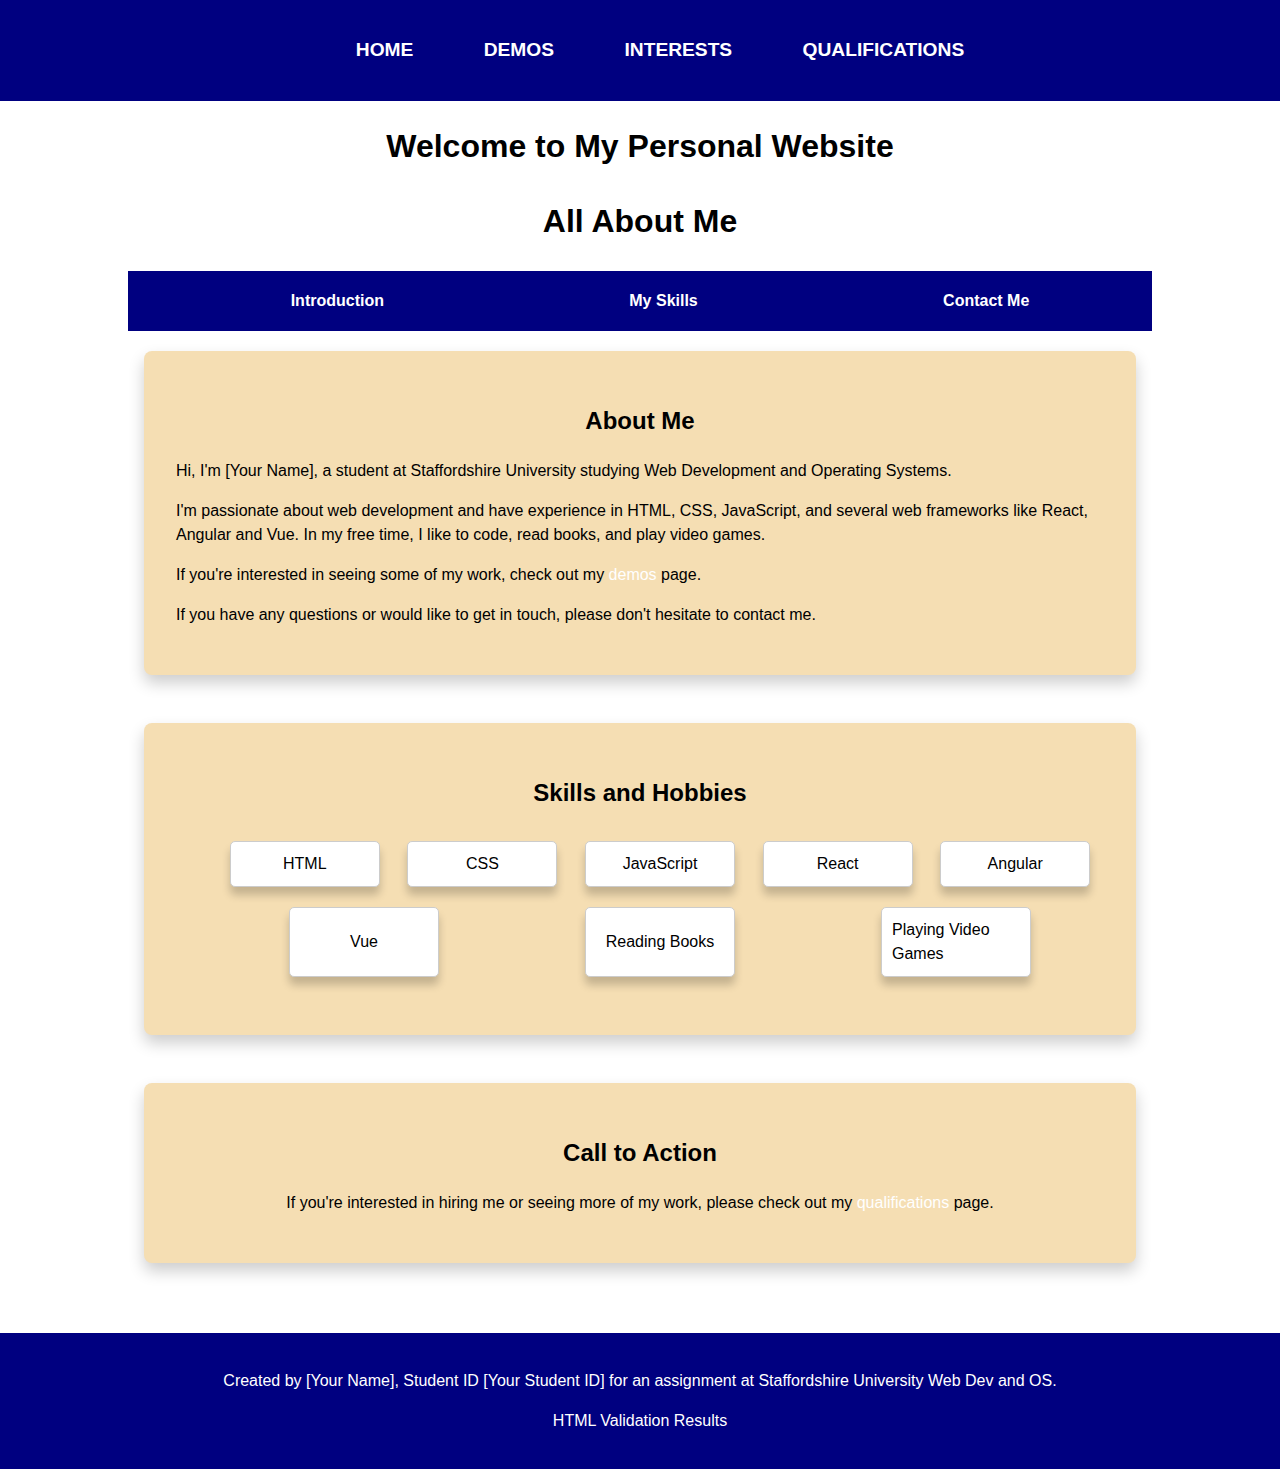
<file: index.html>
<!DOCTYPE html>
<html lang="en">
  <head>
    <meta charset="UTF-8" >
    <meta name="description" content="Welcome to my personal website" >
    <meta http-equiv="X-UA-Compatible" content="IE=edge" >
    <meta name="viewport" content="width=device-width, initial-scale=1.0" >
    <title>Home | My Personal Website</title>
    <link rel="stylesheet" href="style.css" >
  </head>

  <body>
    <header>
      <nav>
        <ul class="nav-links">
          <li><a href="index.html">Home</a></li>
          <li><a href="demos.html">Demos</a></li>
          <li><a href="interests.html">Interests</a></li>
          <li><a href="qualifications.html">Qualifications</a></li>
        </ul>
      </nav>
    </header>
    <div class="header-content">
      <h1 class="About-heading">Welcome to My Personal Website</h1>
      <h2>All About Me</h2>
    </div>
    <div class="Anchors">
      <ul>
        <li><a href="#Abtme">Introduction</a></li>
        <li><a href="#skill">My Skills</a></li>
        <li><a href="#contact">Contact Me</a></li>
      </ul>
    </div>

    <main>
      <section>
        <div class="about-me" id="Abtme">
          <h2>About Me</h2>
          <p>
            <!-- This is where you put your Name -->
            Hi, I'm [Your Name], a student at Staffordshire University studying
            Web Development and Operating Systems.
          </p>
          <p>
            I'm passionate about web development and have experience in HTML,
            CSS, JavaScript, and several web frameworks like React, Angular and
            Vue. In my free time, I like to code, read books, and play video
            games.
          </p>
          <p>
            If you're interested in seeing some of my work, check out my
            <a href="demos.html">demos</a> page.
          </p>
          <p>
            If you have any questions or would like to get in touch, please
            don't hesitate to contact me.
          </p>
        </div>
      </section>
      <section>
        <div class="skills-hobbies" id="skill">
          <h2>Skills and Hobbies</h2>
          <ul>
            <li>HTML</li>
            <li>CSS</li>
            <li>JavaScript</li>
            <li>React</li>
            <li>Angular</li>
            <li>Vue</li>
            <li>Reading Books</li>
            <li>Playing Video Games</li>
          </ul>
        </div>
      </section>

      <section>
        <div class="call-to-action" id="contact">
          <h2>Call to Action</h2>
          <p>
            If you're interested in hiring me or seeing more of my work, please
            check out my <a href="qualifications.html">qualifications</a> page.
          </p>
        </div>
      </section>
    </main>
    <footer>
      <div class="footer-content">
        <p>
          Created by [Your Name], Student ID [Your Student ID] for an assignment
          at Staffordshire University Web Dev and OS.
        </p>
        <p class="validationLin">
          <a
            href="https://validator.w3.org/nu/?doc=https%3A%2F%2Fexample.com%2F"
            >HTML Validation Results</a
          >
        </p>
      </div>
    </footer>
  </body>
</html>
</file>
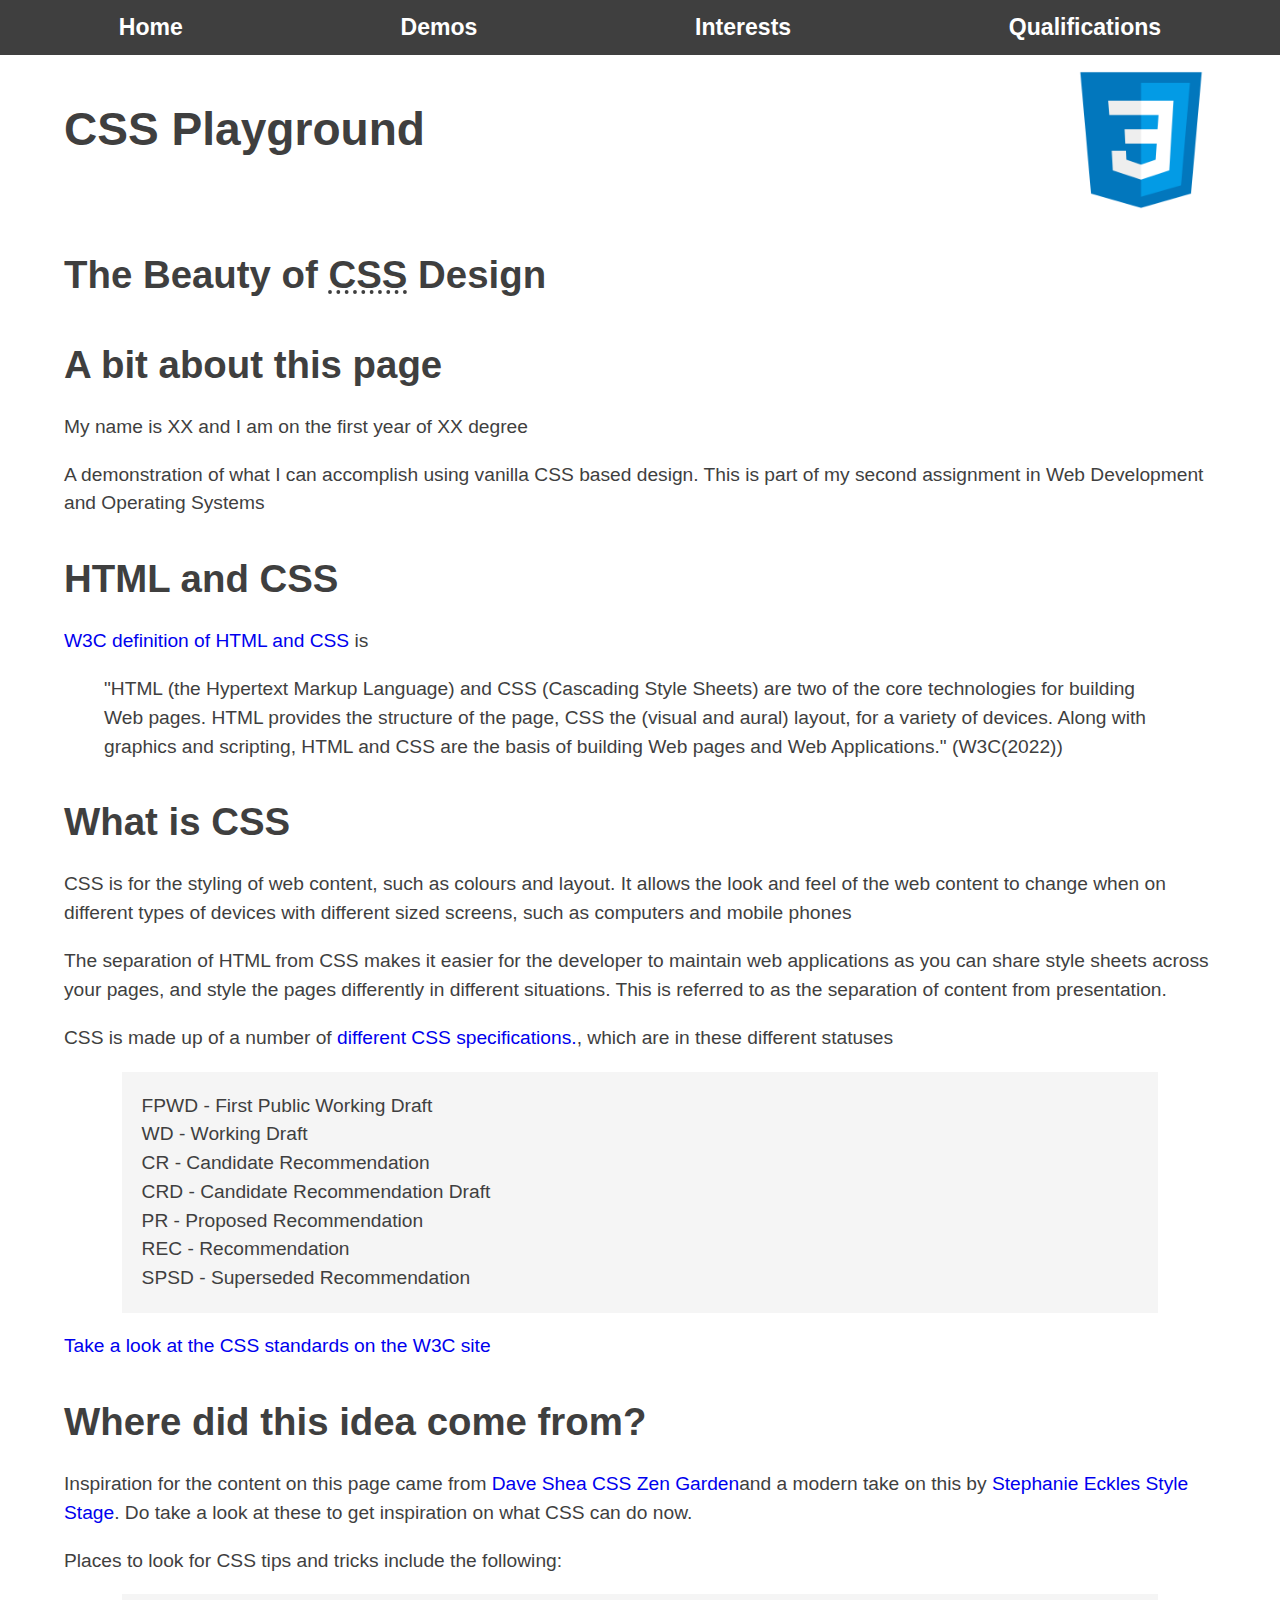
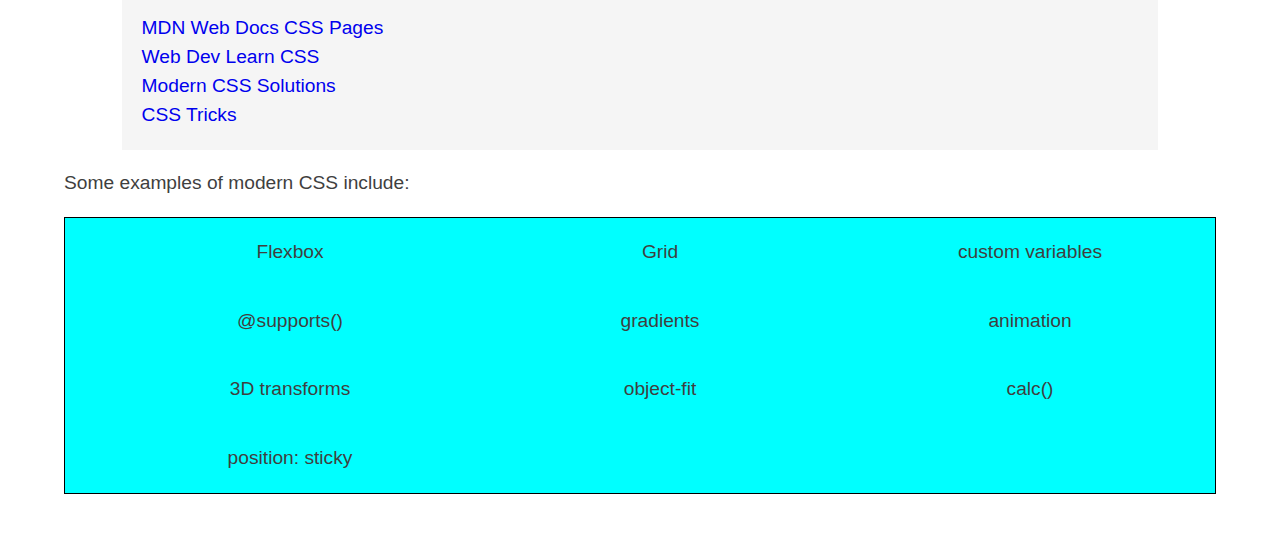
<file: cssdemo.html>
<!DOCTYPE html>
<html lang="en">
  <head>
    <title>CSS Demo Page</title>
    <meta charset="UTF-8" >
    <meta http-equiv="X-UA-Compatible" content="IE=edge" >
    <meta name="viewport" content="width=device-width, initial-scale=1.0" >
    <link rel="stylesheet" href="cssdemo.css" >
  </head>

  <body>
    <div>
      <div class="navbar">
        <ul class="nav">
          <li><a href="index.html">Home</a></li>
          <li><a href="demos.html">Demos</a></li>
          <li><a href="interests.html">Interests</a></li>
          <li><a href="qualifications.html">Qualifications</a></li>
        </ul>
      </div>
      <div class="container">
        <header>
          <div class="pic">
            <h1>CSS Playground</h1>
            <img src="./images/css.png" alt="css image" >
          </div>
          <h2>
            The Beauty of <abbr title="Cascading Style Sheets">CSS</abbr> Design
          </h2>
        </header>
        <article>
          <h2>A bit about this page</h2>
          <p>My name is XX and I am on the first year of XX degree</p>
          <p>
            A demonstration of what I can accomplish using vanilla CSS based
            design. This is part of my second assignment in Web Development and
            Operating Systems
          </p>
        </article>
        <article>
          <h2>HTML and CSS</h2>
          <p>
            <a href="https://www.w3.org/standards/webdesign/htmlcss"
              >W3C definition of HTML and CSS</a
            >
            is
          </p>
          <blockquote cite="https://www.w3.org/standards/webdesign/htmlcss">
            "HTML (the Hypertext Markup Language) and CSS (Cascading Style
            Sheets) are two of the core technologies for building Web pages.
            HTML provides the structure of the page, CSS the (visual and aural)
            layout, for a variety of devices. Along with graphics and scripting,
            HTML and CSS are the basis of building Web pages and Web
            Applications." (W3C(2022))
          </blockquote>
        </article>
        <article>
          <h2>What is CSS</h2>
          <p>
            CSS is for the styling of web content, such as colours and layout.
            It allows the look and feel of the web content to change when on
            different types of devices with different sized screens, such as
            computers and mobile phones
          </p>
          <p>
            The separation of HTML from CSS makes it easier for the developer to
            maintain web applications as you can share style sheets across your
            pages, and style the pages differently in different situations. This
            is referred to as the separation of content from presentation.
          </p>
          <p>
            CSS is made up of a number of
            <a href="https://www.w3.org/Style/CSS/current-work"
              >different CSS specifications.</a
            >, which are in these different statuses
          </p>
          <ul class="resources">
            <li>FPWD - First Public Working Draft</li>
            <li>WD - Working Draft</li>
            <li>CR - Candidate Recommendation</li>
            <li>CRD - Candidate Recommendation Draft</li>
            <li>PR - Proposed Recommendation</li>
            <li>REC - Recommendation</li>
            <li>SPSD - Superseded Recommendation</li>
          </ul>
          <p>
            <a href="https://www.w3.org/Style/CSS/"
              >Take a look at the CSS standards on the W3C site</a
            >
          </p>
        </article>
        <article>
          <h2>Where did this idea come from?</h2>
          <p>
            Inspiration for the content on this page came from
            <a href="http://daveshea.com/projects/zen/"
              >Dave Shea CSS Zen Garden</a
            >and a modern take on this by
            <a href="https://stylestage.dev/">Stephanie Eckles Style Stage</a>.
            Do take a look at these to get inspiration on what CSS can do now.
          </p>
          <p>Places to look for CSS tips and tricks include the following:</p>
          <ul class="resources">
            <li>
              <a href="https://developer.mozilla.org/en-US/docs/Web/CSS"
                >MDN Web Docs CSS Pages</a
              >
            </li>
            <li><a href="https://web.dev/learn/css/">Web Dev Learn CSS</a></li>
            <li><a href="https://moderncss.dev/">Modern CSS Solutions</a></li>
            <li><a href="https://css-tricks.com/">CSS Tricks</a></li>
          </ul>
          <p>Some examples of modern CSS include:</p>
          <ul class="examples">
            <li>Flexbox</li>
            <li>Grid</li>
            <li>custom variables</li>
            <li>@supports()</li>
            <li>gradients</li>
            <li>animation</li>
            <li>3D transforms</li>
            <li>object-fit</li>
            <li>calc()</li>
            <li>position: sticky</li>
          </ul>
        </article>
      </div>
    </div>
  </body>
</html>
</file>
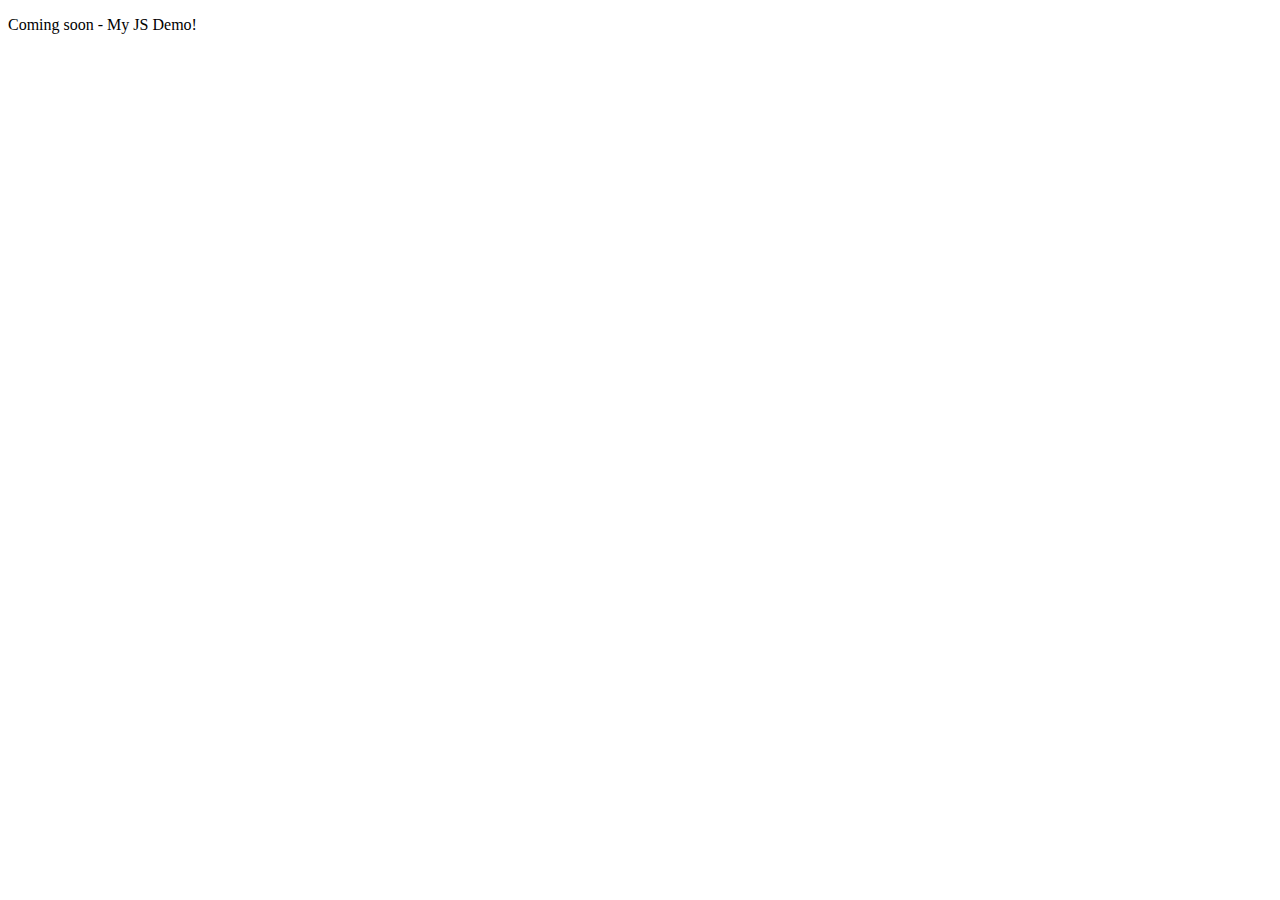
<file: holding.html>
<!DOCTYPE html>
<html lang="en">
<head>
  <meta charset="UTF-8">
  <meta http-equiv="X-UA-Compatible" content="IE=edge">
  <meta name="viewport" content="width=device-width, initial-scale=1.0">
  <title>Holding page for a future JS Demo</title>
  <link href="styles.css">
</head>
<body>
  <p>Coming soon - My JS Demo!</p>
</body>
</html>
</file>
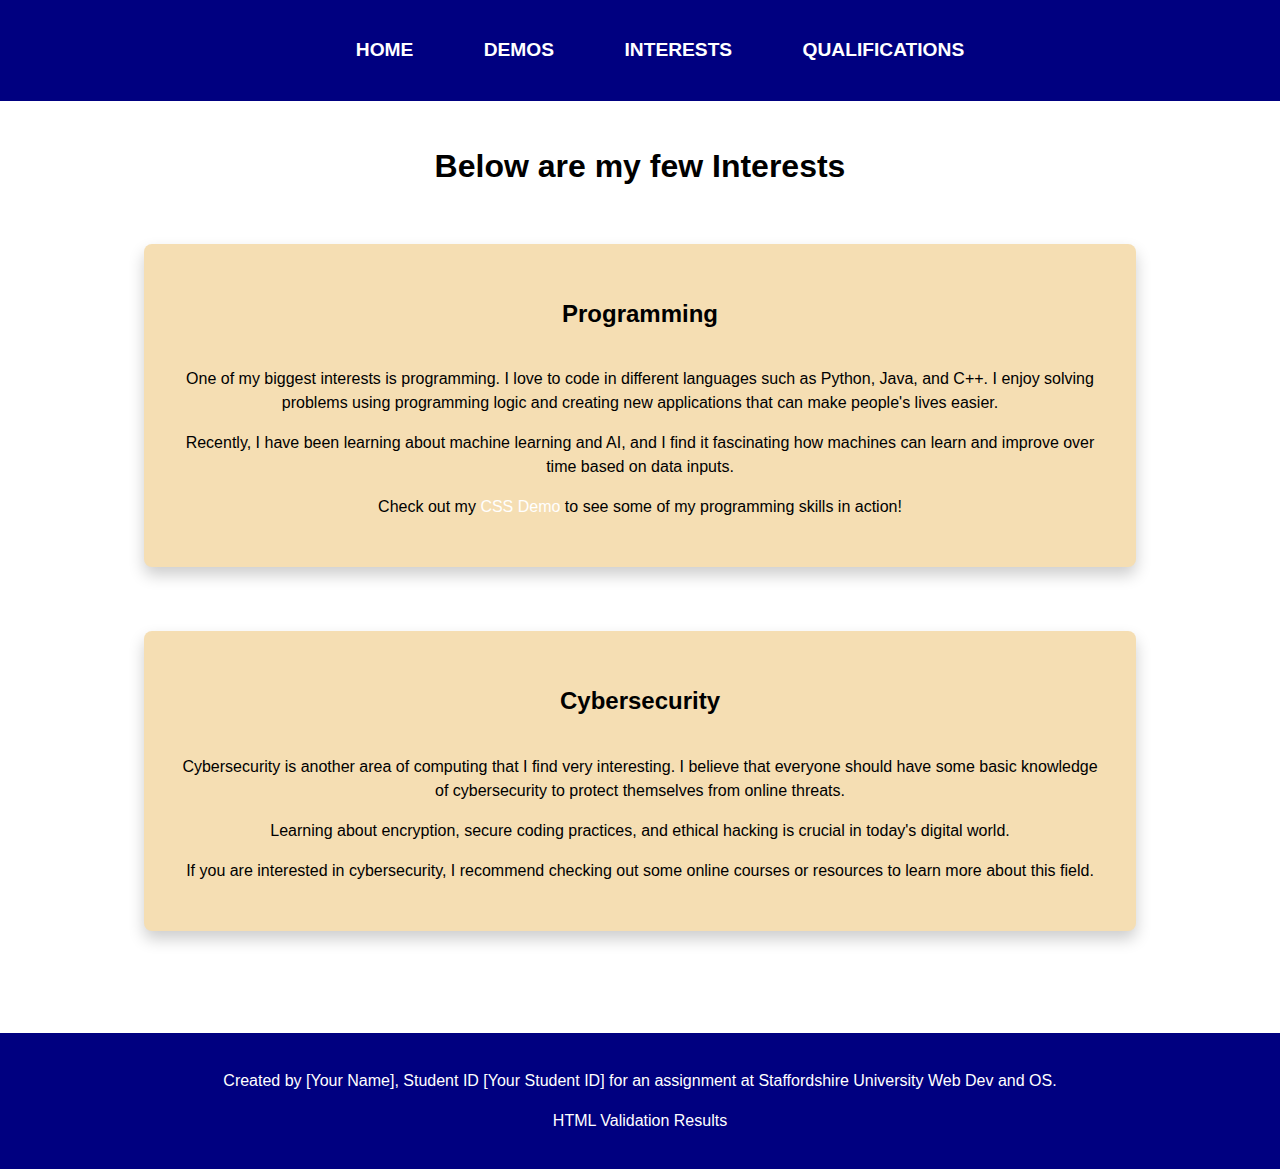
<file: interests.html>
<!DOCTYPE html>
<html lang="en">

<head>
    <meta charset="UTF-8">
    <meta name="description" content="This is the interests page of  personal website.">
    <meta http-equiv="X-UA-Compatible" content="IE=edge">
    <meta name="viewport" content="width=device-width, initial-scale=1.0">
    <title>Interests - Personal Website</title>
    <link rel="stylesheet" href="style.css">
</head>

<body>
    <header>
        <nav>
            <ul class="nav-links">
                <li><a href="index.html">Home</a></li>
                <li><a href="demos.html">Demos</a></li>
                <li><a href="interests.html">Interests</a></li>
                <li><a href="qualifications.html">Qualifications</a></li>
            </ul>
        </nav>
    </header>
    <main class="interests-main">
        <h1 class="Demo-heading">Below are my few Interests</h1>
        <section class="interests-Para">
            <h2>Programming</h2>
            <div class="description">
                <p>One of my biggest interests is programming. I love to code in different languages such as Python,
                    Java, and C++. I enjoy solving problems using programming logic and creating new applications that
                    can make people's lives easier.</p>
                <p>Recently, I have been learning about machine learning and AI, and I find it fascinating how machines
                    can learn and improve over time based on data inputs.</p>
                <p>Check out my <a href="demos.html#css-demo">CSS Demo</a> to see some of my programming skills in
                    action!</p>
            </div>
        </section>
        <section class="interests-Para">
            <h2>Cybersecurity</h2>
            <div class="description">
                <p>Cybersecurity is another area of computing that I find very interesting. I believe that everyone
                    should have some basic knowledge of cybersecurity to protect themselves from online threats. </p>
                <p>Learning about encryption, secure coding practices, and ethical hacking is crucial in today's digital
                    world. </p>
                <p>If you are interested in cybersecurity, I recommend checking out some online courses or resources to
                    learn more about this field.</p>
            </div>
        </section>
    </main>

    <footer>
        <div class="footer-content">
            <p>Created by [Your Name], Student ID [Your Student ID] for an assignment at Staffordshire University Web
                Dev and OS.</p>
            <p class="validationLin"><a href="https://validator.w3.org/nu/?doc=https%3A%2F%2Fexample.com%2F">HTML Validation Results</a></p>
        </div>
    </footer>   
</body>
</html>
</file>
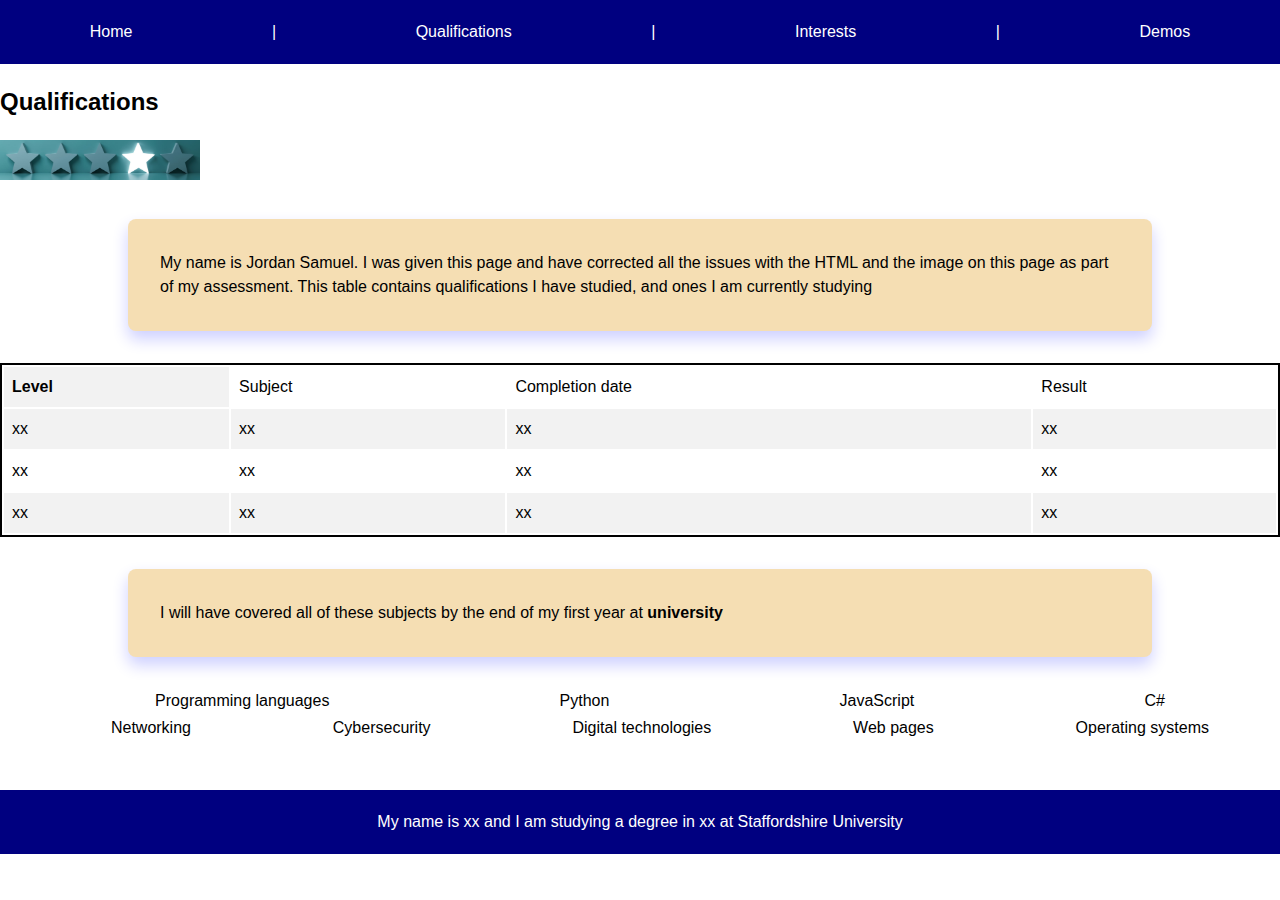
<file: qualifications.html>
<!DOCTYPE html>
<html lang="en">
  <head>
    <meta charset="utf-8" />
    <title>Qualifications</title>
    <meta name="viewport" content="width=device-width, initial-scale=1.0" />
    <link rel="stylesheet" href="style.css" />
  </head>

  <body>
    <header>
      <a href="index.html">Home</a> |
      <a href="qualifications.html">Qualifications</a> |
      <a href="interests.html">Interests</a>| <a href="demos.html">Demos</a>
    </header>
    <div class="Qua-heading">
      <h2>Qualifications</h2>
    </div>
    <img class="qlf" src="./images/star.webp" alt="image" />
    <p class="Qua-Para">
      My name is Jordan Samuel. I was given this page and have corrected all the
      issues with the HTML and the image on this page as part of my assessment.
      This table contains qualifications I have studied, and ones I am currently
      studying
    </p>
    <table>
      <tr>
        <th>Level</th>
        <td>Subject</td>
        <td>Completion date</td>
        <td>Result</td>
      </tr>
      <!-- This is qualification section -->
      <tr>
        <!-- Your level -->
        <td>xx</td>
        <!-- Your Subject -->
        <td>xx</td>
        <!-- Yor complete Date -->
        <td>xx</td>
        <!-- Your Result -->
        <td>xx</td>
      </tr>
      <tr>
        <td>xx</td>
        <td>xx</td>
        <td>xx</td>
        <td>xx</td>
      </tr>
      <tr>
        <td>xx</td>
        <td>xx</td>
        <td>xx</td>
        <td>xx</td>
      </tr>
    </table>

    <p class="Qua-Para">
      I will have covered all of these subjects by the end of my first year at
      <strong>university</strong>
    </p>
    <ul class="Qua-Languages">
      <li>Programming languages</li>
      <li>Python</li>
      <li>JavaScript</li>
      <li>C#</li>
    </ul>
    <ol class="Qua-subjects">
      <li>Networking</li>
      <li>Cybersecurity</li>
      <li>Digital technologies</li>
      <li>Web pages</li>
      <li>Operating systems</li>
    </ol>
    <footer>
      <!-- your name and degree -->
      My name is xx and I am studying a degree in xx at Staffordshire University
    </footer>
  </body>
</html>
</file>
<file: style.css>
/* Global styles */
* {
  box-sizing: border-box;
}

body {
  margin: 0;
  font-family: Arial, sans-serif;
  font-size: 16px;
  line-height: 1.5;
}

a {
  color: #333;
  text-decoration: none;
}

a:hover {
  text-decoration: underline;
}

header {
  background-color: navy;
  color: #fff;
  padding: 20px;
  display: flex;
  justify-content: space-around;
  align-items: center;
  width: 100%;

}
.nav-links {
  display: flex;
  justify-content: space-between;
  align-items: center;
  width: 100%;
}

.nav-links li {
  list-style: none;
}

.nav-links a {
  color: #fff;
  font-weight: bold;
  font-size: 1.2rem;
  text-transform: uppercase;
  margin: 0 2.2rem;
}
.header-content {
  text-align: center;
  margin-top: 10px;
}

.header-content h1 {
  font-size: 32px;
  margin-bottom: 20px;
}

.header-content h2 {
  font-size: 2rem;
}
.Anchors ul {
  width: 80%;
  margin: 0 auto;
  background-color: navy;
  display: flex;
  justify-content: space-around;
  align-items: center;
  flex-direction: row;
  height: 60px;
}
.Anchors ul li {
  list-style: none;
}
.Anchors ul li a {
  text-decoration: none;
  font-weight: bold;
  color: #fff;
}

main {
  padding: 20px;
}

.about-me h2,
.skills-hobbies h2,
.call-to-action h2 {
  text-align: center;
  margin-bottom: 20px;
}
.about-me {
  width: 80%;
  margin: 0 auto;
  padding: 2rem;
  background-color: wheat;
  border-radius: 0.5rem;
  box-shadow: 0 0.5rem 1rem rgba(0, 0, 0, 0.2);
}
.skills-hobbies {
  width: 80%;
  margin: 3rem auto;
  padding: 2rem;
  background-color: wheat;
  border-radius: 0.5rem;
  box-shadow: 0 0.5rem 1rem rgba(0, 0, 0, 0.2);
}

.skills-hobbies ul {
  display: flex;
  flex-wrap: wrap;
  justify-content: space-around;
}

.skills-hobbies li {
  background-color: #fff;
  display: flex;
  list-style: none;
  margin: 10px;
  padding: 10px;
  border: 1px solid #ccc;
  border-radius: 5px;
  width: 150px;
  align-items: center;
  justify-content: center;
  box-shadow: 0 0.5rem 0.5rem rgba(0, 0, 0, 0.2);
}

.call-to-action {
  width: 80%;
  margin: 0 auto;
  padding: 2rem;
  background-color: wheat;
  border-radius: 0.5rem;
  box-shadow: 0 0.5rem 1rem rgba(0, 0, 0, 0.2);
  text-align: center;
}

footer {
  background-color: navy;
  color: #fff;
  padding: 20px;
  text-align: center;
  margin-top: 50px;
}
footer div p a {
  color: white;
}

/* Interests Page css */
.interests-main {
  background-color: white;
  display: flex;
  flex-direction: column;
  align-items: center;
  justify-content: center;
}
.interests-Para {
  display: flex;
  justify-content: space-around;
  align-items: center;
  flex-direction: column;
  width: 80%;
  margin: 2rem auto;
  padding: 2rem;
  background-color: wheat;
  border-radius: 0.5rem;
  box-shadow: 0 0.5rem 1rem rgba(0, 0, 0, 0.2);
  text-align: center;
}
/* I am using Id selector here */
#interests-Para p {
  text-align: justify;
}
footer div a {
  color: #fff;
}

/* CSS SPECIFIC to DEMOS PAGE */
.Demo-heading,
.demo-tags {
  display: flex;
  justify-content: center;
  align-items: center;
}
#flex-container {
  width: 80%;
  display: flex;
  justify-content: space-around;
  align-items: center;
  flex-direction: column;
  margin: 0 auto;
  text-align: justify;
}
.grid-container {
  /* min-width: 800px; */
  min-height: 300px;
  margin: 2rem auto;
  display: grid;
  grid-gap: 20px;
  grid-template-areas:
    "header head"
    "para Image"
    "footer footer";

  padding: 2rem;
  background-color: wheat;
  border-radius: 0.5rem;
  box-shadow: 0 0.5rem 1rem rgba(0, 17, 253, 0.2);
}

.grid-item1 {
  grid-area: header;
}
.grid-item2 {
  grid-area: para;
}
.grid-item3 {
  grid-area: Image;
  width: 250px;
  height: 300px;
  grid-row: 1/ span 2;
}
.grid-item4 {
  grid-area: footer;
}

.container{
    width: 80%;
    margin: auto;
}

/* CSS FOR QUALIFICATIONS PAGE */

table {
    border: 2px solid black;
    width: 100%;
  }

  a {
  color: #fff;
}
  
  th, td {
    text-align: left;
    padding: 8px;
  }
  
  th {
    background-color: #f2f2f2;
  }
  
  tr:nth-child(even) {
    background-color: #f2f2f2;
  }
  
  td:first-child, th:first-child {
    border-left: none;
  }
  
  td:last-child, th:last-child {
    border-right: none;
  }
  .Qua-Para{
    width: 80%;
            margin: 2rem auto;
            padding: 2rem;
            background-color: wheat;
            border-radius: 0.5rem;
            box-shadow: 0 0.5rem 1rem rgba(0, 17, 253, 0.2);

  }
.Qua-Languages,.Qua-subjects{
    display: flex;
    justify-content: space-around;
    align-items: center;
    margin: 0.2rem auto;
}
.Qua-Languages li,.Qua-subjects li{
    list-style: none;
}
.qlf{
  width: 200px;
}

/* Media queries */

@media only screen and (max-width: 769px) {

  .Qua-Languages,.Qua-subjects{
    flex-direction: column;
  }
  header {
    display: flex;
    justify-content: center;
    align-items: center;
    /* position: fixed; */
    width: 100%;
    top: 0;
    left: 0;
    background-color: rgb(179, 226, 248);
    padding: 1rem;
  }
  .nav-links {
    display: flex;
    justify-content: center;
    align-items: center;
    list-style: none;
    flex-direction: column;
  }

  .nav-links li {
    margin: 0.1rem 0;
  }

  .nav-links a {
    color: #000000;
    text-decoration: none;
    font-size: 1.1rem;
    font-weight: bold;
    text-transform: capitalize;
    letter-spacing: 0.1rem;
    cursor: pointer;
  }
  .nav-links a:hover {
    border-bottom: #000000 solid 1px;
  }

  .header-content {
    text-align: center;
    padding-top: 12rem;
  }
  .Anchors ul {
    flex-direction: column;
    height: 100px;
    background-color: rgb(179, 226, 248);
    color: black;
  }
  .Anchors ul li a {
    color: #000000;
  }
  /* css specific for the index/Home Page */
  .header-content h1 {
    font-size: 25px;
  }
  .header-content h2 {
    font-size: 22px;
  }
  .about-me {
    width: 80%;
    margin: 2rem auto;
    padding: 2rem;
    background-color: rgb(245, 214, 245);
    border-radius: 0.5rem;
    box-shadow: 0 0.5rem 1rem rgba(0, 17, 253, 0.2);
  }

  .skills-hobbies {
    width: 80%;
    margin: 2rem auto;
    padding: 2rem;
    background-color: white;
  }

  .skills-hobbies ul {
    display: flex;
    justify-content: center;
    align-items: center;
    flex-wrap: wrap;
    list-style: none;
    margin: 0;
    padding: 0;
  }

  .skills-hobbies li {
    margin: 1rem;
    background-color: rgb(245, 214, 245);
    padding: 0.8rem 1rem;
    border-radius: 0.5rem;
    box-shadow: 0 0.5rem 1rem rgba(247, 7, 215, 0.486);
    text-align: center;
    width: 9rem;
    font-size: 1.1rem;
  }

  .call-to-action {
    width: 80%;
    margin: 2rem auto;
    padding: 2rem;
    background-color: rgb(245, 214, 245);
    border-radius: 0.5rem;
    box-shadow: 0 0.5rem 1rem rgba(0, 17, 253, 0.2);
    text-align: center;
  }

  .footer-content {
    background-color: rgb(179, 226, 248);
    color: black;
    padding: 1rem;
    text-align: center;
    font-size: 0.9rem;
    line-height: 1.5;
  }

  /* Interests Page */
  #interests-Para {
    background-color: rgb(245, 214, 245);
    box-shadow: 0 0.5rem 1rem rgba(0, 17, 253, 0.2);
  }
  /* Demos Page */
  .Demo-heading {
    margin-top: 1rem;
    flex-wrap: wrap;
    text-align: center;
  }
  #grid-container {

    height: fit-content;
    min-width: auto;
    margin: 2rem auto;
    display: grid;
    grid-gap: 20px;
    grid-template-areas:
      "header"
      "para"
      "Image"
      "footer";
    padding: 2rem;
    background-color: wheat;
    border-radius: 0.5rem;
    box-shadow: 0 0.5rem 1rem rgba(0, 17, 253, 0.2);
  }

  .grid-container{
    display: flex;
    flex-direction: column;
    justify-content: space-around;
    align-items: center;
    height: fit-content;
    margin: 20px auto;
    padding: 10px;
  }
  .grid-item{
    display: flex;
    width: 100%;
  }
  .grid-item p{
    width: fit-content;
  }
  .grid-item1 {
    grid-area: header;
  }
  .grid-item2 {
    grid-area: para;
  }
  .grid-item3 {
    grid-area: Image;
  }
  .grid-item4 {
    grid-area: footer;
  }
}
</file>
<file: cssdemo.css>
/* This is the extra style for the CSS demo page only
This should be linked to alongside the main styles.css page */

/* Global styles */
* {
    box-sizing: border-box;
}

body {
    font-family: Arial, Helvetica, sans-serif;
    font-size: 1.2em;
    line-height: 1.5;
    color: #3f3f3f;
    background-color: #fff;
    margin: 0;
}
.container{
    width: 90%;
    margin: auto;
    margin-bottom: 50px;
}

h1 {
    font-size: 2.4em;
    margin-bottom: 0.4em;
}
h2 {
    font-size: 2em;
    margin-bottom: 0.4em;
}
p{
    margin-bottom: 1em;
}
ul {
    margin-bottom: 1em;
}
li {
    list-style: none;
    display: flex;
    justify-content: center;
    align-items: center;
}
a{
    text-decoration: none;
}
.navbar{

}
.nav{
    display: flex;
    justify-content: space-around;
    background-color: #3f3f3f;
    padding: 10px;
    font-weight: 900;
    font-size: 1.2em;
    margin: 0;
}
.nav li a{
    color: white;
    text-decoration: none;
}
.pic{
    display: flex;
    justify-content: space-between;
    margin-top: 10px;
}
.pic img{
    width: 150px;
}
.examples{
    margin: 0;
    animation-name: run;
    animation-duration: 5s;
    animation-fill-mode: forwards;

    display: grid;
    grid-template-columns:repeat(3, 1fr);
    grid-template-rows: repeat(4, 1fr);
    background-color: aqua;
    width: 100%;
    margin: auto;
    border: 1px solid black;
}
@-webkit-keyframes run {
100% {
  width: 80%;    
}
}
.examples li{
    padding: 20px;
}

.resources{
    display: flex;
    flex-direction: column;
    justify-content: center;
    align-items: start;
    background-color: #f5f5f5;
    width: 90%;
    margin: auto;
    padding: 20px;
}

@media (max-width: 600px){
    .examples{
        grid-template-columns: repeat(1, 1fr);
        grid-template-rows: repeat(9, 1fr);
    }
    .nav{
        flex-direction: column;
    }
    .nav li{
        border-bottom: 1px solid white;
        padding: 10px;
    }
    .pic{
        flex-direction: column;
    }
}
</file>
